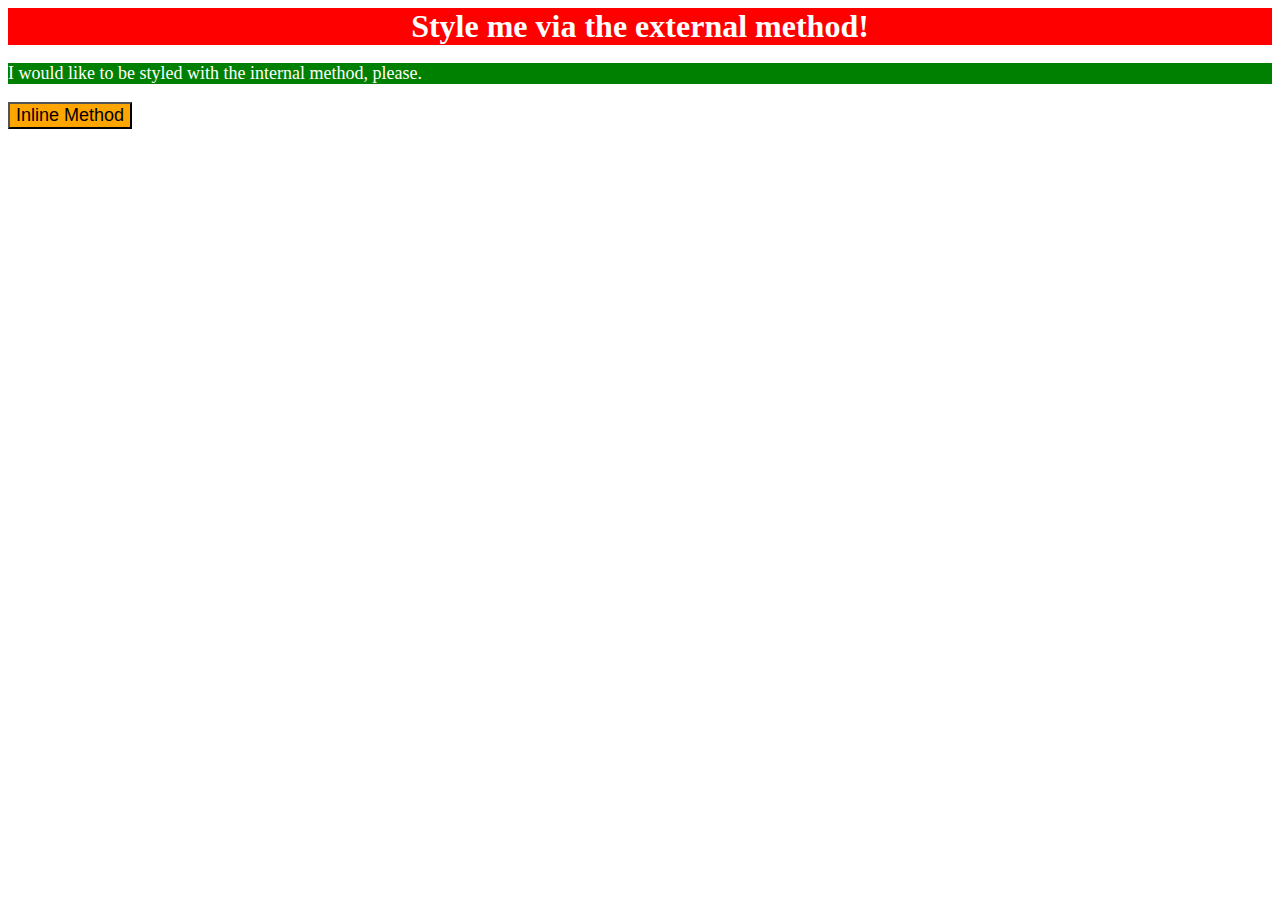
<file: 01-css-methods/index.html>
<!DOCTYPE html>
<html lang="en">
<head>
    <meta charset="UTF-8">
    <link rel="stylesheet" href="style.css">
    <title>Document</title>
    <style>
        p {
            color: white; background-color: green; font-size: 18px;
        }
    </style>
</head>
<body>
    <div>Style me via the external method!</div>
    <p>I would like to be styled with the internal method, please.</p>
    <button style="color: black; background-color: orange; font-size: 18px;">Inline Method</button>
</body>
</html>
</file>
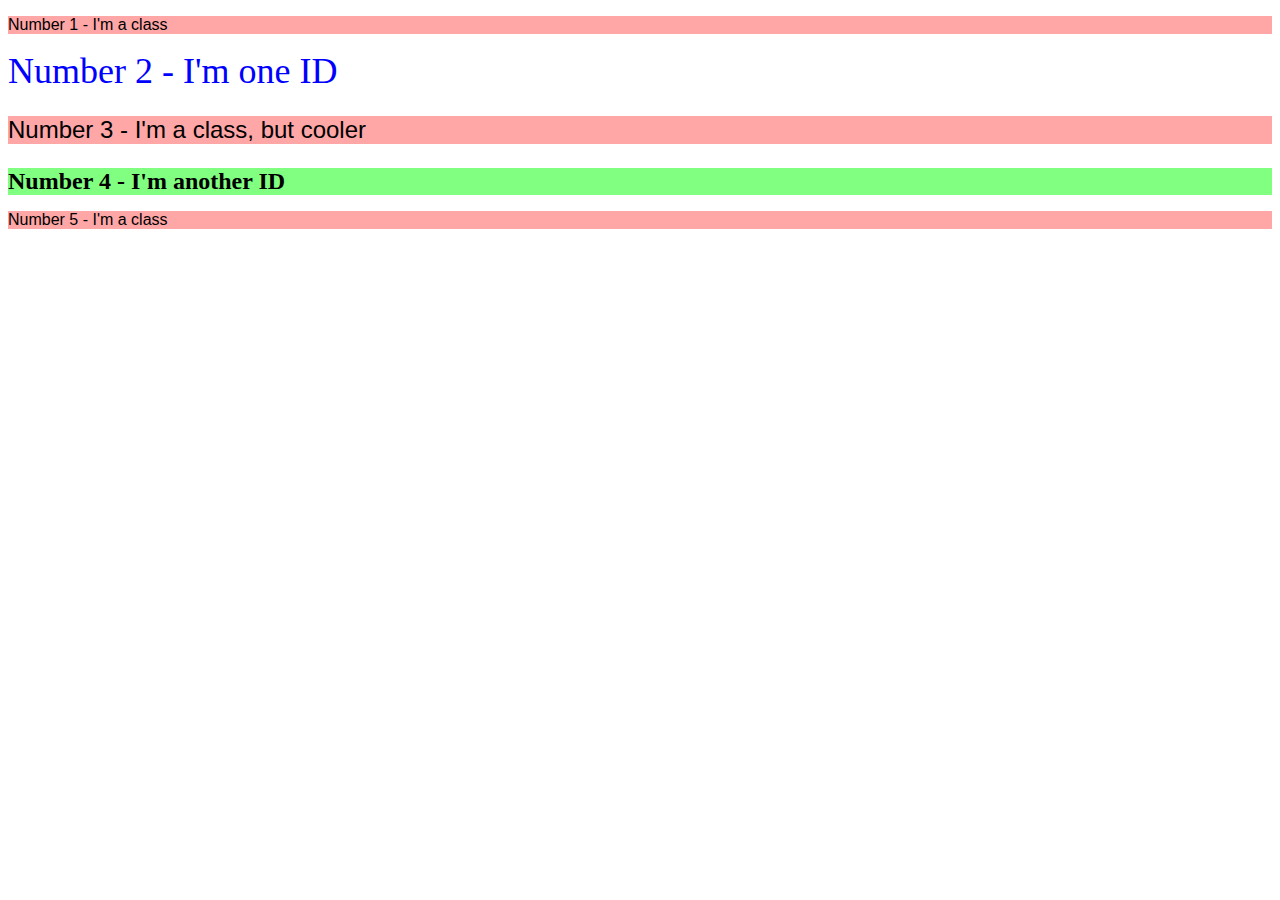
<file: 02-class-id-selectors/index.html>
<!DOCTYPE html>
<html lang="en">
    <head>
        <meta charset="utf-8">
        <title>Document</title>
        <link rel="stylesheet" href="style.css">
    </head>
    <body>
        <p class="class">Number 1 - I'm a class</p>
        <div id="one">Number 2 - I'm one ID</div>
        <p class="cool class">Number 3 - I'm a class, but cooler</p>
        <div id="another" class="cool">Number 4 - I'm another ID</div>
        <p class="class">Number 5 - I'm a class</p>
    </body>
</html>
</file>
<file: 01-css-methods/style.css>
div {
    color: white;
    background-color: red;
    font-size: 32px;
    text-align: center;
    font-weight: bold;
}
</file>
<file: 02-class-id-selectors/style.css>
.class {
    background-color: #ffa6a7;
    font-family: Verdana, Geneva, Tahoma, sans-serif;
}

#one {
    color: #0000ff;
    font-size: 36px;
}

.cool {
    font-size: 24px;
}

#another {
    background-color: #80ff80;
    font-weight: bold;
}
</file>
